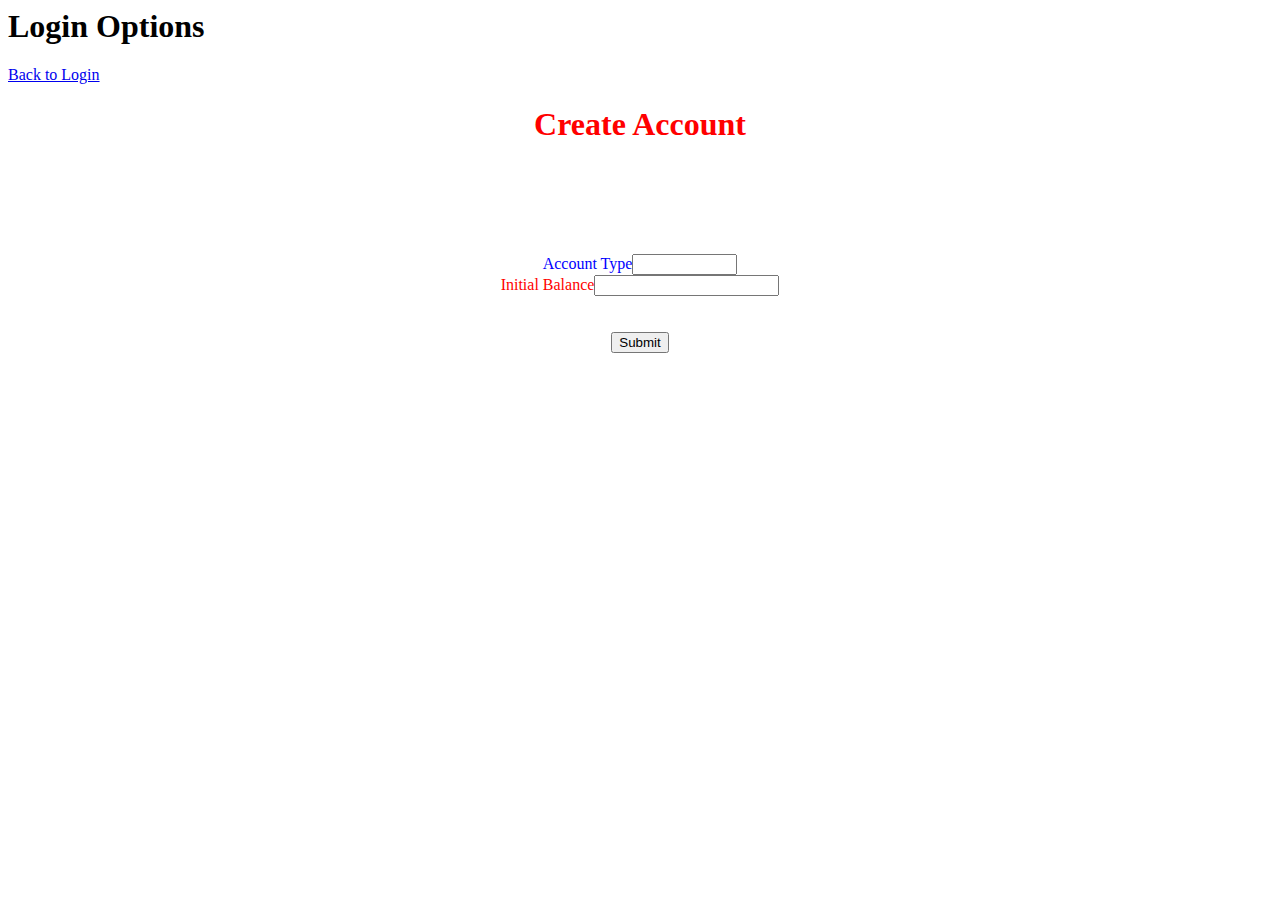
<file: addAccount.html>
<!-- 

-->

<HTML>

	<HEAD>
		<TITLE>add Account</TITLE>
		<meta http-equiv="Cache-Control" content="no-cache, no-store, must-revalidate" />
		<meta http-equiv="Pragma" content="no-cache" />
		<meta http-equiv="Expires" content="0" />
	</HEAD>

	<BODY>
  
		<RIGHT>
		<h1>Login Options</h1>  
		<a href="index.html"> Back to Login</a>  
  
		<CENTER>
		<H1><FONT COLOR="red">Create Account</FONT></H1>
		<BR><BR><BR><BR><BR>
		<FORM  METHOD=GET  ACTION="addAccount">

			<TABLE>
				<TR>    
					<FONT COLOR="Blue">Account Type</FONT></TD>
					<INPUT TYPE='Text' NAME='RaccountType'  VALUE=''  SIZE=10></TD>
					
				</TR>
				<BR>
				<TR>    
					<FONT COLOR="Red">Initial Balance</FONT></TD>
					<INPUT TYPE='Number' NAME='Rbalance'  VALUE=''  SIZE=10></TD>
					
				</TR>
				</FONT>
			</TABLE

			<BR><BR><BR>
			<INPUT TYPE="Submit" VALUE="Submit">

		</FORM>
		</CENTER>

	</BODY>
</HTML>
</file>
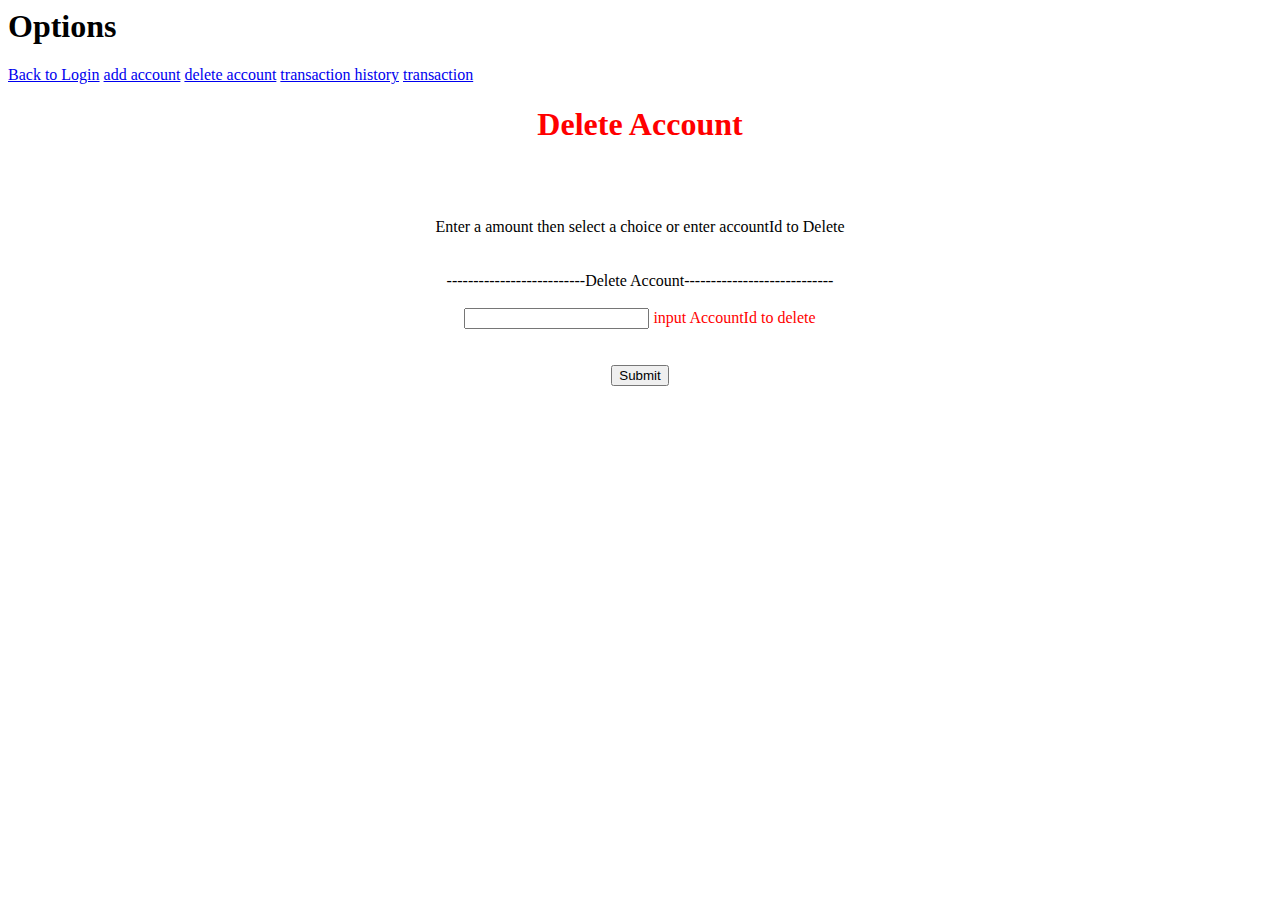
<file: delAccount.html>
<!-- 


-->

<HTML>

	<HEAD>
		<TITLE>Transaction</TITLE>
		<meta http-equiv="Cache-Control" content="no-cache, no-store, must-revalidate" />
		<meta http-equiv="Pragma" content="no-cache" />
		<meta http-equiv="Expires" content="0" />
	</HEAD>

	<BODY>
  
		<RIGHT>
		<h1>Options</h1>  
		<a href="index.html"> Back to Login</a>  
  		<a href="addAccount.html"> add account</a>
		<a href="delAccount.html"> delete account</a>
		<a href="accHistory"> transaction history</a>
		<a href="transaction.html"> transaction</a>        			
		<CENTER>
		<H1><FONT COLOR="red">Delete Account</FONT></H1>
		<BR><BR><BR>			
		Enter a amount then select a choice or enter accountId to Delete		
		<BR>  		
		
		<FORM  METHOD=GET  ACTION="delAccount">
		<br>
				<BR>
				--------------------------Delete Account----------------------------
				<BR><BR>
				<TR>
					<TD><INPUT  TYPE="Number"  NAME="delId"  VALUE = ""SIZE=10>
					<FONT COLOR="Red">input AccountId to delete</FONT></TD>
				</TR>
			<BR><BR><BR>
			<INPUT TYPE="Submit" VALUE="Submit">

		</FORM>
		</CENTER>

	</BODY>
</HTML>
</file>
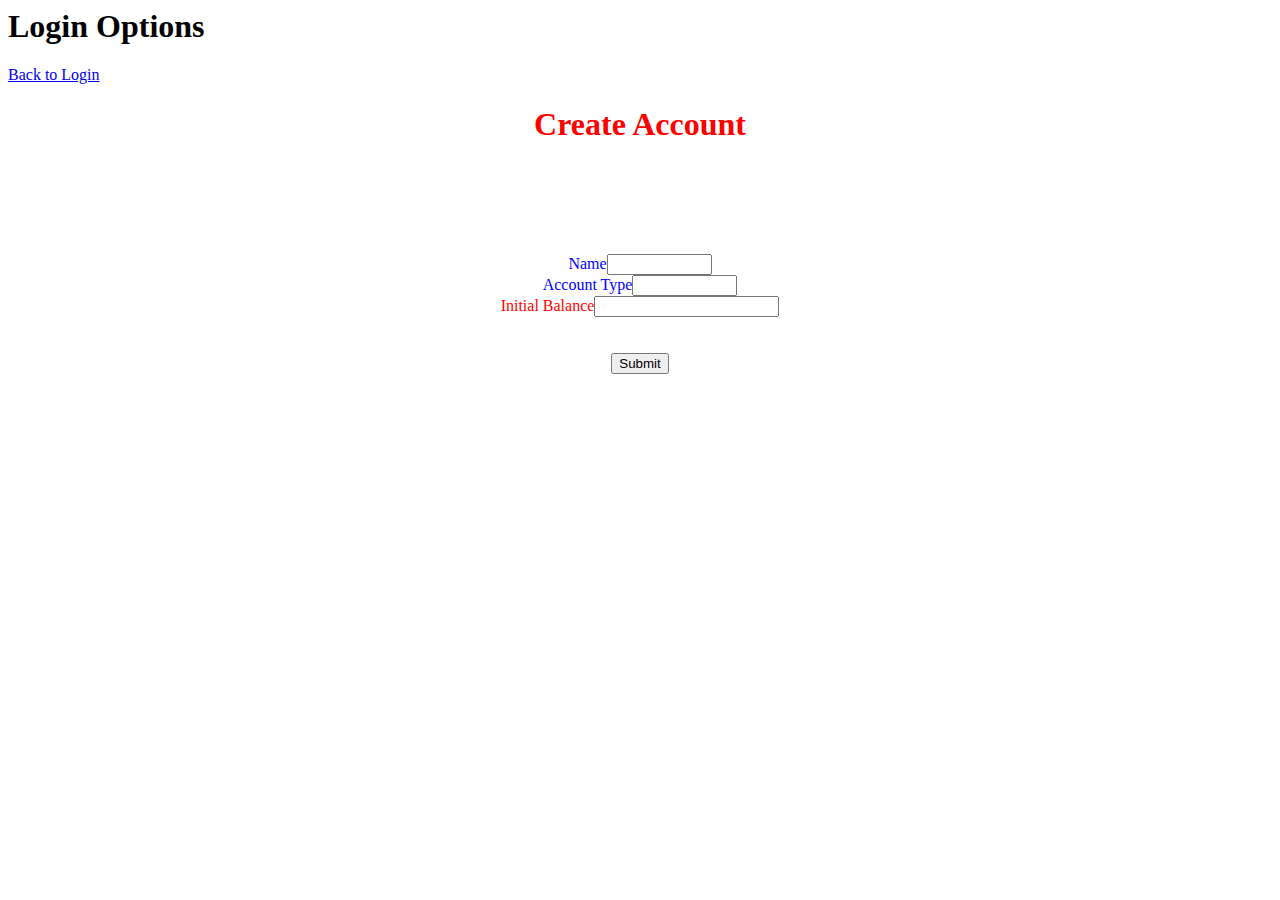
<file: register.html>
<!-- 

-->

<HTML>

	<HEAD>
		<TITLE>Register</TITLE>
		<meta http-equiv="Cache-Control" content="no-cache, no-store, must-revalidate" />
		<meta http-equiv="Pragma" content="no-cache" />
		<meta http-equiv="Expires" content="0" />
	</HEAD>

	<BODY>
  
		<RIGHT>
		<h1>Login Options</h1>  
		<a href="index.html"> Back to Login</a>  
  
		<CENTER>
		<H1><FONT COLOR="red">Create Account</FONT></H1>
		<BR><BR><BR><BR><BR>
		<FORM  METHOD=GET  ACTION="register">

			<TABLE>
				<TR>
					<FONT COLOR="Blue">Name</FONT></TD>
					<INPUT TYPE='Text' NAME='RaccountUserId'  VALUE=''  SIZE=10></TD>
					
				</TR>
				<BR>
				<TR>    
					<FONT COLOR="Blue">Account Type</FONT></TD>
					<INPUT TYPE='Text' NAME='RaccountType'  VALUE=''  SIZE=10></TD>
					
				</TR>
				<BR>
				<TR>    
					<FONT COLOR="Red">Initial Balance</FONT></TD>
					<INPUT TYPE='Number' NAME='Rbalance'  VALUE=''  SIZE=10></TD>
					
				</TR>
				</FONT>
			</TABLE

			<BR><BR><BR>
			<INPUT TYPE="Submit" VALUE="Submit">

		</FORM>
		</CENTER>

	</BODY>
</HTML>
</file>
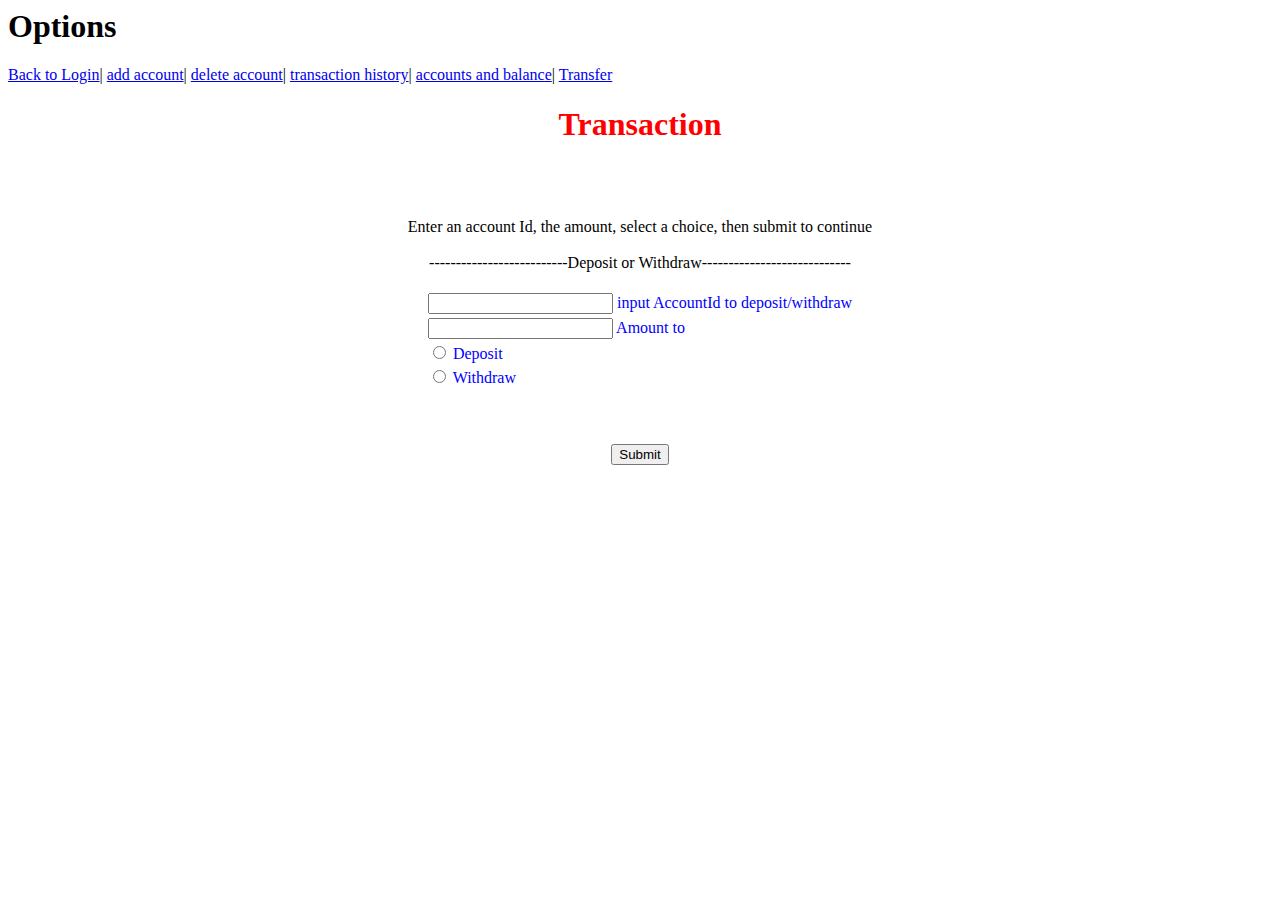
<file: transaction.html>
<!-- 

need to input account ids to transfer

-->

<HTML>

	<HEAD>
		<TITLE>Transaction</TITLE>
		<meta http-equiv="Cache-Control" content="no-cache, no-store, must-revalidate" />
		<meta http-equiv="Pragma" content="no-cache" />
		<meta http-equiv="Expires" content="0" />
	</HEAD>

	<BODY>
  
		<RIGHT>
		<h1>Options</h1>  
		<a href="index.html"> Back to Login</a>|
  		<a href="addAccount.html"> add account</a>|
		<a href="delAccount.html"> delete account</a>|
		<a href="accHistory"> transaction history</a>|
		<a href="balance"> accounts and balance</a>|
		<a href="transfer.html"> Transfer</a>
		<CENTER>
		<H1><FONT COLOR="red">Transaction</FONT></H1>
		<BR><BR><BR>			
		Enter an account Id, the amount, select a choice, then submit to continue		
		<BR>  					
		<FORM  METHOD=GET  ACTION="Choice">
		<br>
			--------------------------Deposit or Withdraw----------------------------
			<TABLE>
				<TR>
					<TD><INPUT  TYPE="Number"  NAME="tId"  VALUE = "" SIZE=10>
					<FONT COLOR="Blue">input AccountId to deposit/withdraw</FONT></TD>
				</TR>
				<TR>
					<TD><INPUT  TYPE="number"  NAME="amount"  VALUE = ""  SIZE=10>
					<FONT COLOR="Blue">Amount to </FONT></TD>
				</TR>
				<BR>
				<TR>
					<TD><INPUT  TYPE="radio"  NAME="choice"  VALUE = "deposit"  SIZE=10>
					<FONT COLOR="Blue">Deposit</FONT></TD>
				</TR>
				<TR>
					<TD><INPUT  TYPE="radio"  NAME="choice"  VALUE = "withdraw"SIZE=10>
					<FONT COLOR="Blue">Withdraw</FONT></TD>
				</TR>
				
				<BR>
				
				</FONT>
			</TABLE>
			<BR><BR><BR>
			<INPUT TYPE="Submit" VALUE="Submit">

		</FORM>
		</CENTER>

	</BODY>
</HTML>
</file>
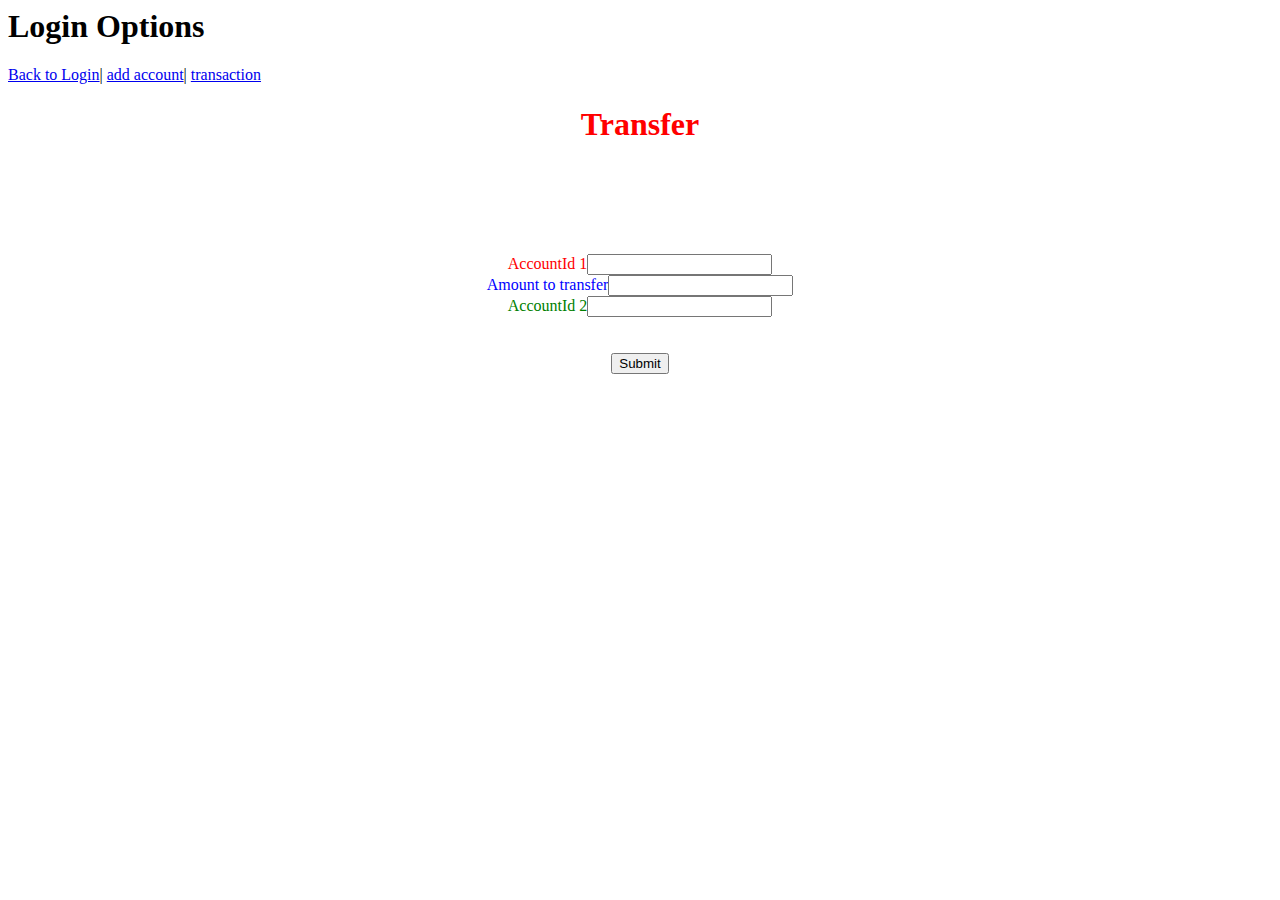
<file: transfer.html>
<!-- 

-->

<HTML>

	<HEAD>
		<TITLE>Transfer</TITLE>
		<meta http-equiv="Cache-Control" content="no-cache, no-store, must-revalidate" />
		<meta http-equiv="Pragma" content="no-cache" />
		<meta http-equiv="Expires" content="0" />
	</HEAD>

	<BODY>
  
		<RIGHT>
		<h1>Login Options</h1>  
		<a href="index.html"> Back to Login</a>|  
		<a href="addAccount"> add account</a>|		  	  
		<a href="transaction.html"> transaction</a>        			

		<CENTER>
		<H1><FONT COLOR="red">Transfer</FONT></H1>
		<BR><BR><BR><BR><BR>
		<FORM  METHOD=GET  ACTION="transfer">

			<TABLE>
				<TR>
					<FONT COLOR="RED">AccountId 1</FONT></TD>
					<INPUT TYPE='Number' NAME='fromAccount'  VALUE=''  SIZE=10></TD>
					
				</TR>
				<BR>
				<TR>    
					<FONT COLOR="Blue">Amount to transfer</FONT></TD>
					<INPUT TYPE='Number' NAME='tAmount'  VALUE=''  SIZE=10></TD>
					
				</TR>
				<BR>
				<TR>    
					<FONT COLOR="GREEN">AccountId 2</FONT></TD>
					<INPUT TYPE='Number' NAME='toAccount'  VALUE=''  SIZE=10></TD>
					
				</TR>
				</FONT>
			</TABLE

			<BR><BR><BR>
			<INPUT TYPE="Submit" VALUE="Submit">

		</FORM>
		</CENTER>

	</BODY>
</HTML>
</file>
